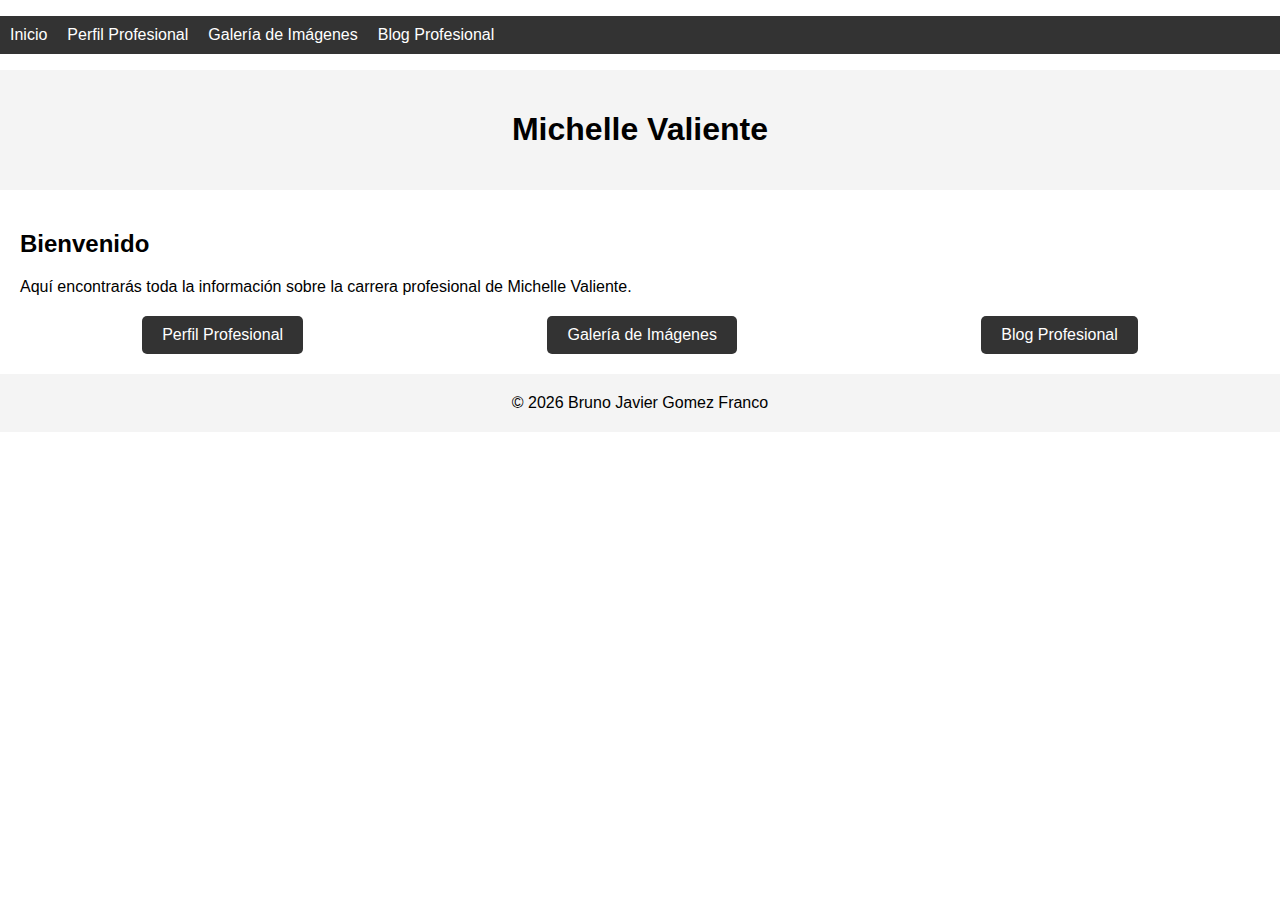
<file: index.html>
<!DOCTYPE html>
<html lang="es">
<head>
    <meta charset="UTF-8">
    <meta name="viewport" content="width=device-width, initial-scale=1.0">
    <title>Página Principal</title>
    <link rel="stylesheet" href="styles.css">
</head>
<body>
    <nav>
        <ul>
            <li><a href="index.html">Inicio</a></li>
            <li><a href="perfil.html">Perfil Profesional</a></li>
            <li><a href="galeria.html">Galería de Imágenes</a></li>
            <li><a href="blog.html">Blog Profesional</a></li>
        </ul>
    </nav>
    <header>
        <h1>Michelle Valiente</h1>
    </header>
    <main>
        <section>
            <h2>Bienvenido</h2>
            <p>Aquí encontrarás toda la información sobre la carrera profesional de Michelle Valiente.</p>
        </section>
        <div class="button-container">
            <a href="perfil.html" class="animated-button">Perfil Profesional</a>
            <a href="galeria.html" class="animated-button">Galería de Imágenes</a>
            <a href="blog.html" class="animated-button">Blog Profesional</a>
        </div>
    </main>
    <footer>
        <p>© <span id="year"></span> Bruno Javier Gomez Franco</p>
    </footer>
    <script>
        document.getElementById('year').textContent = new Date().getFullYear();
    </script>
</body>
</html>
</file>
<file: styles.css>
/* Estilos generales */
body {
    font-family: Arial, sans-serif;
    margin: 0;
    padding: 0;
}

/* Estilos para la barra de navegación */
nav ul {
    display: flex;
    list-style-type: none;
    background-color: #333;
    padding: 10px;
}

nav ul li {
    margin-right: 20px;
}

nav ul li a {
    color: white;
    text-decoration: none;
}

/* Estilos para el encabezado y pie de página */
header, footer {
    text-align: center;
    background-color: #f4f4f4;
    padding: 20px;
}

/* Estilos para el contenido principal */
main {
    padding: 20px;
}

/* Contenedor de botones animados */
.button-container {
    display: flex;
    justify-content: space-around;
    margin-top: 20px;
}

/* Botones animados */
.animated-button {
    padding: 10px 20px;
    background-color: #333;
    color: white;
    text-decoration: none;
    border-radius: 5px;
    transition: transform 0.2s, background-color 0.2s;
}

.animated-button:hover {
    transform: scale(1.1); /* Aumenta el tamaño del botón al pasar el cursor */
    background-color: #555; /* Cambia el color del botón al pasar el cursor */
}

/* Estilo para el pie de página */
footer p {
    margin: 0;
}
</file>
